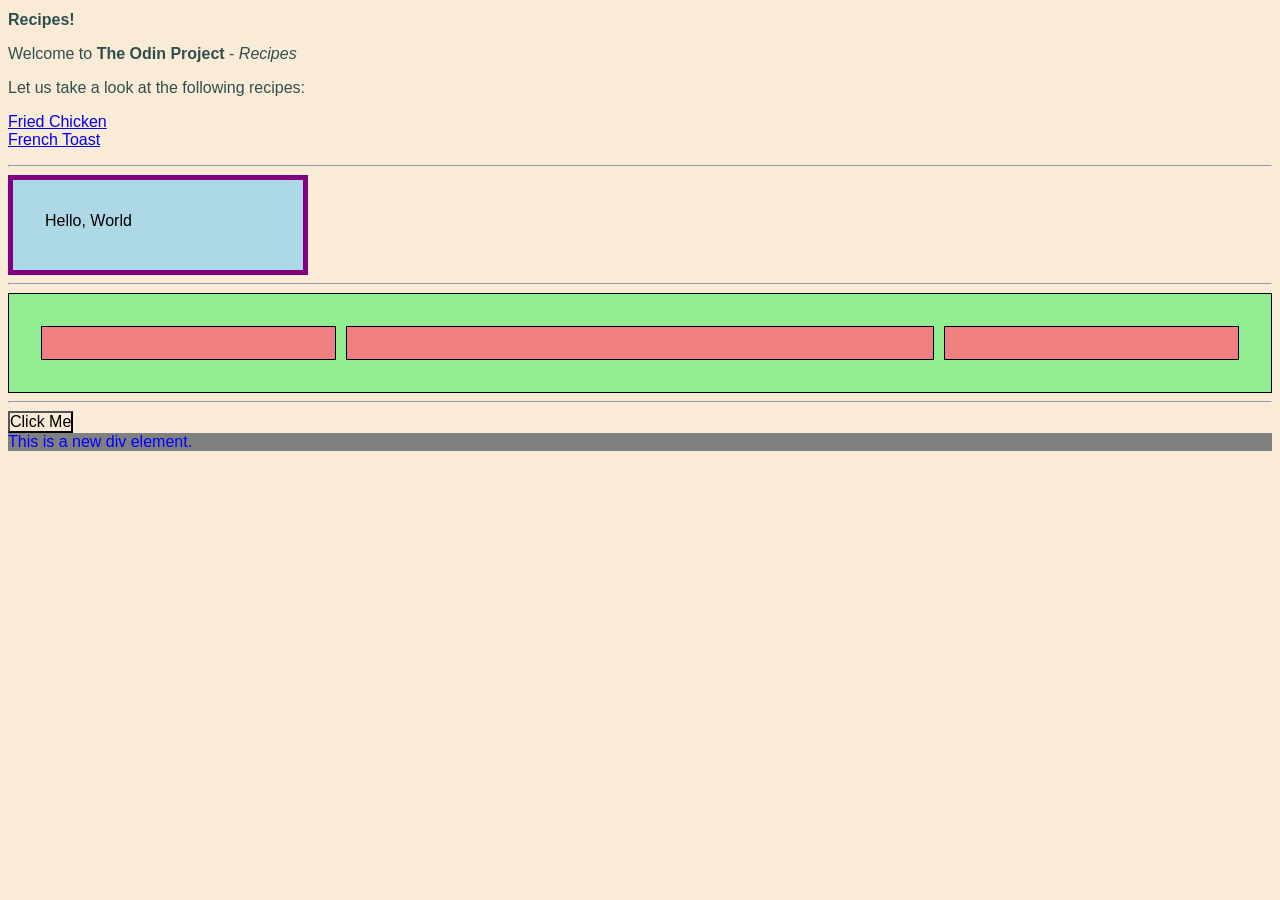
<file: index.html>
<!DOCTYPE html>
<html lang="en">

<head>
  <meta charset="UTF-8">
  <link rel="stylesheet" href="styles.css">
  <script src="javascript.js" defer></script>
  <title>Odin Recipes - Home</title>
</head>

<body>
  <!--Be sure to use semantic HTML!-->
  <h1>Recipes!</h1>
  <p>Welcome to <strong>The Odin Project</strong> - <em>Recipes</em></p>
  <p>Let us take a look at the following recipes:</p>
  <!--Note: <ol> is an ordered list and <ul> is an unordered list!-->
  <!--Note: noopener - Prevents new tab from accessing the original page--->
  <!--Note: noreferrer - Same as noopener  but also prevents certain details from original page being passed--->
  <ul>
    <li>
      <a href="https://en.wikipedia.org/wiki/Fried_chicken" target="_blank" rel="noreferrer noopener">Fried
        Chicken</a>
    </li>
    <li>
      <a href="french_toast.html" target="_blank" rel="noreferrer noopener">French Toast</a>
    </li>
  </ul>
  <hr>
  <div class="box">Hello, World</div>
  <hr>
  <div class="test-box">
    <div class="test-box-1 tb"></div>
    <div class="test-box-2 tb"></div>
    <div class="test-box-3 tb"></div>
  </div>
  <hr>
  <button onclick="console.log('Hello World')" type="button">Click Me</button>
</body>

</html>
</file>
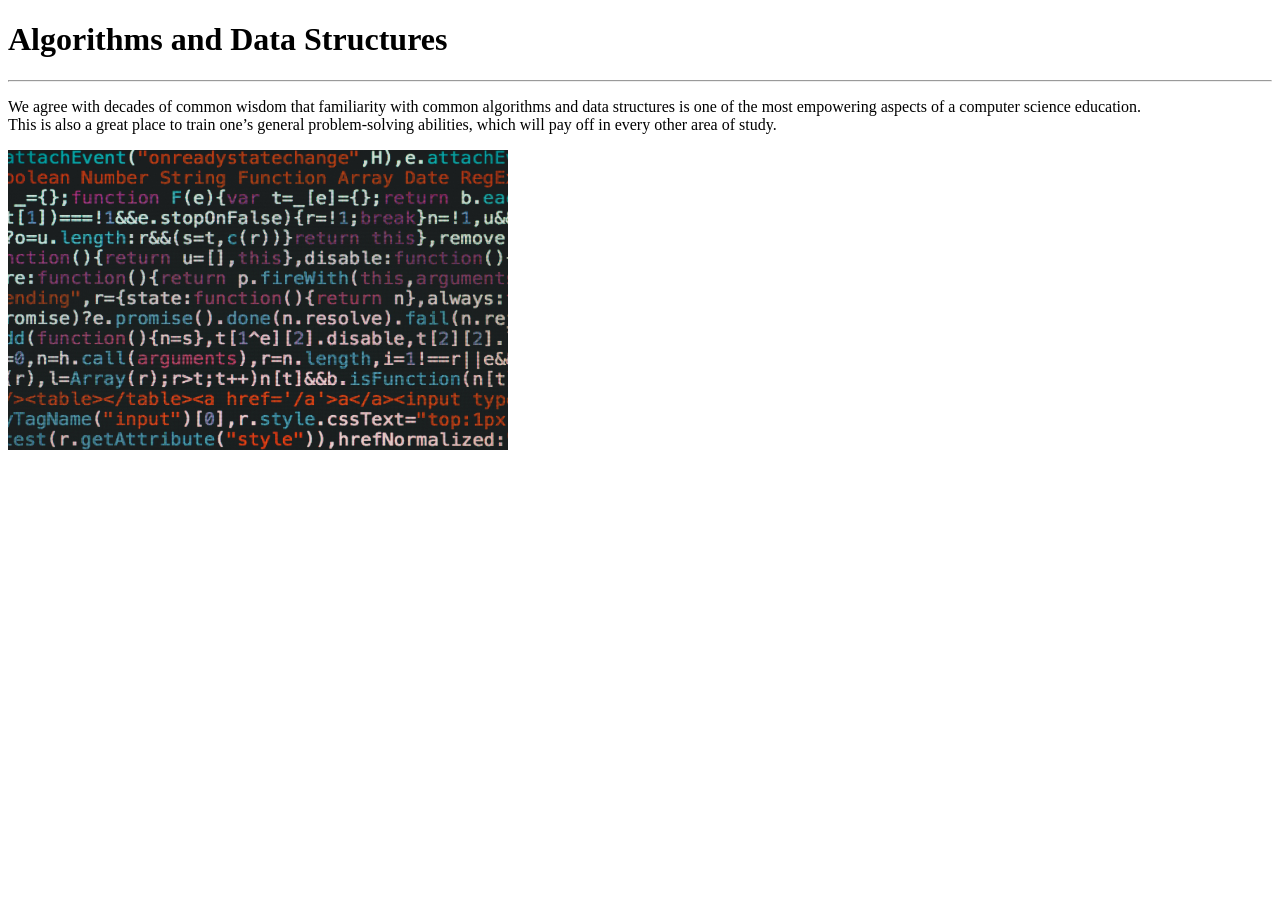
<file: algorithms_data_structures.html>
<!DOCTYPE html>
<html lang="en">
  <head>
    <meta charset="UTF-8" />
    <meta name="viewport" content="width=device-width, initial-scale=1.0" />
    <title>Subject - Algorithms and Data Structures</title>
  </head>
  <body>
    <h1>Algorithms and Data Structures</h1>
    <hr />

    <p>
      We agree with decades of common wisdom that familiarity with common
      algorithms and data structures is one of the most empowering aspects of a
      computer science education. <br />
      This is also a great place to train one’s general problem-solving
      abilities, which will pay off in every other area of study.
    </p>

    <img src="images/Algorithms.jpg" width="500" height="300" />
  </body>
</html>
</file>
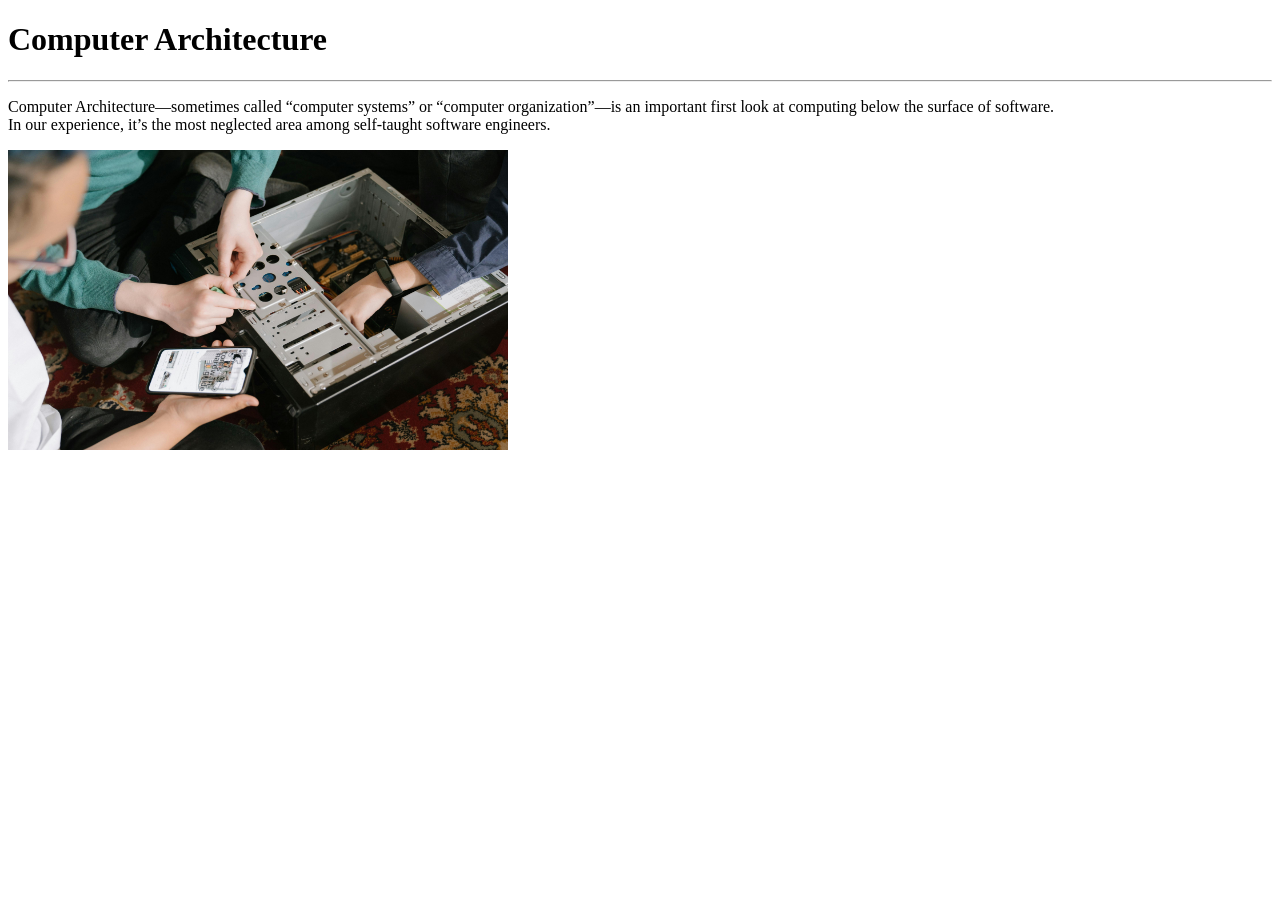
<file: computer_architecture.html>
<!DOCTYPE html>
<html lang="en">
  <head>
    <meta charset="UTF-8" />
    <meta name="viewport" content="width=device-width, initial-scale=1.0" />
    <title>Subject - Computer Architecture</title>
  </head>
  <body>
    <h1>Computer Architecture</h1>
    <hr />

    <p>
      Computer Architecture—sometimes called “computer systems” or “computer
      organization”—is an important first look at computing below the surface of
      software. <br />
      In our experience, it’s the most neglected area among self-taught software
      engineers.
    </p>

    <img src="images/C-Systems.jpg" width="500" height="300" />
  </body>
</html>
</file>
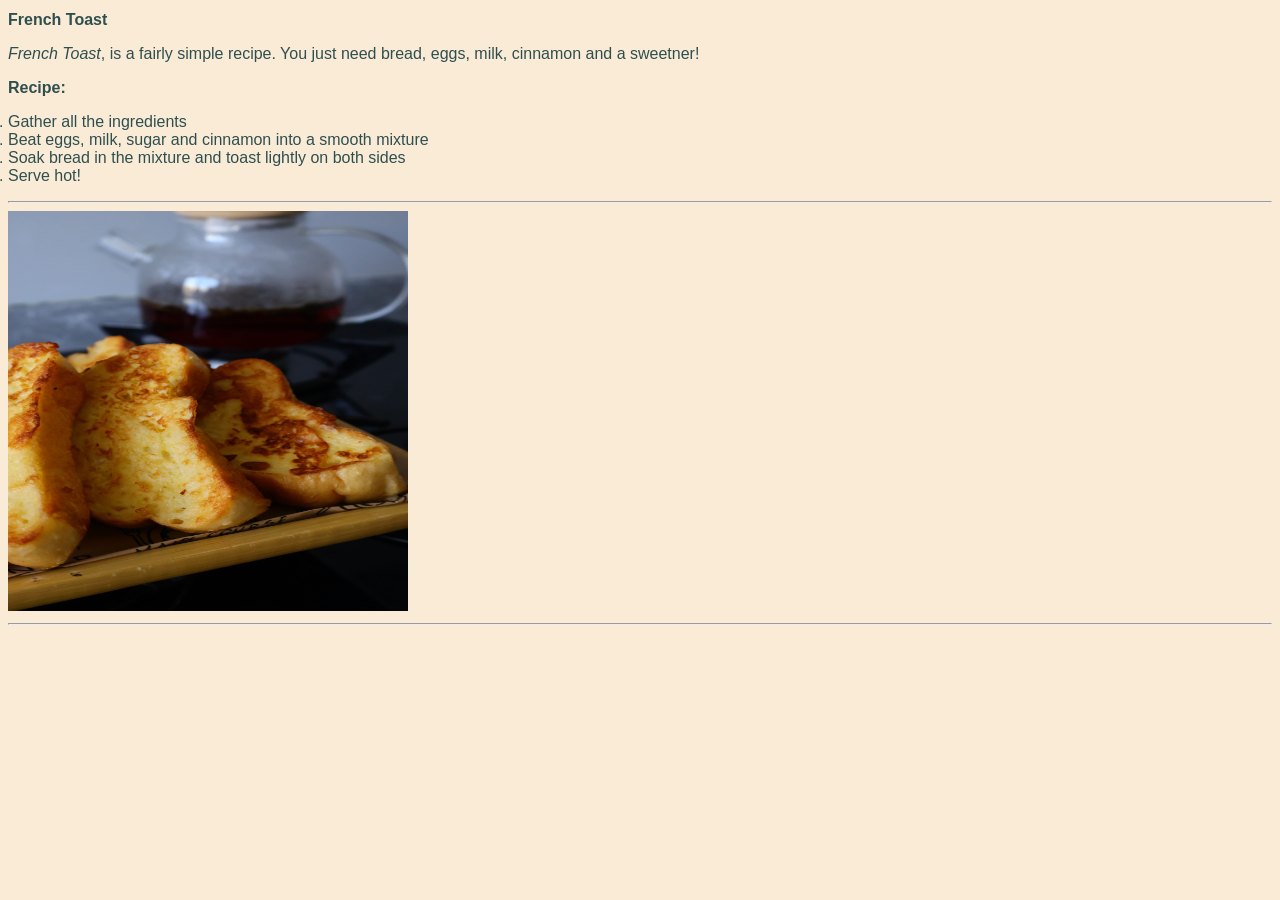
<file: french_toast.html>
<!DOCTYPE html>
<html lang="en">

<head>
  <meta charset="UTF-8">
  <link rel="stylesheet" href="styles.css">
  <title>Odin Recipes - French Toast</title>
</head>

<body>
  <h1>French Toast</h1>
  <p>
    <em>French Toast</em>, is a fairly simple recipe. You just need bread,
    eggs, milk, cinnamon and a sweetner!
  </p>
  <p><strong>Recipe:</strong></p>
  <ol>
    <li>Gather all the ingredients</li>
    <li>Beat eggs, milk, sugar and cinnamon into a smooth mixture</li>
    <li>Soak bread in the mixture and toast lightly on both sides</li>
    <li>Serve hot!</li>
  </ol>
  <hr>
  <img src="./images/french_toast_reference.jpg" alt="French Toast with Honey" height="500" width="500">
  <hr>
</body>

</html>
</file>
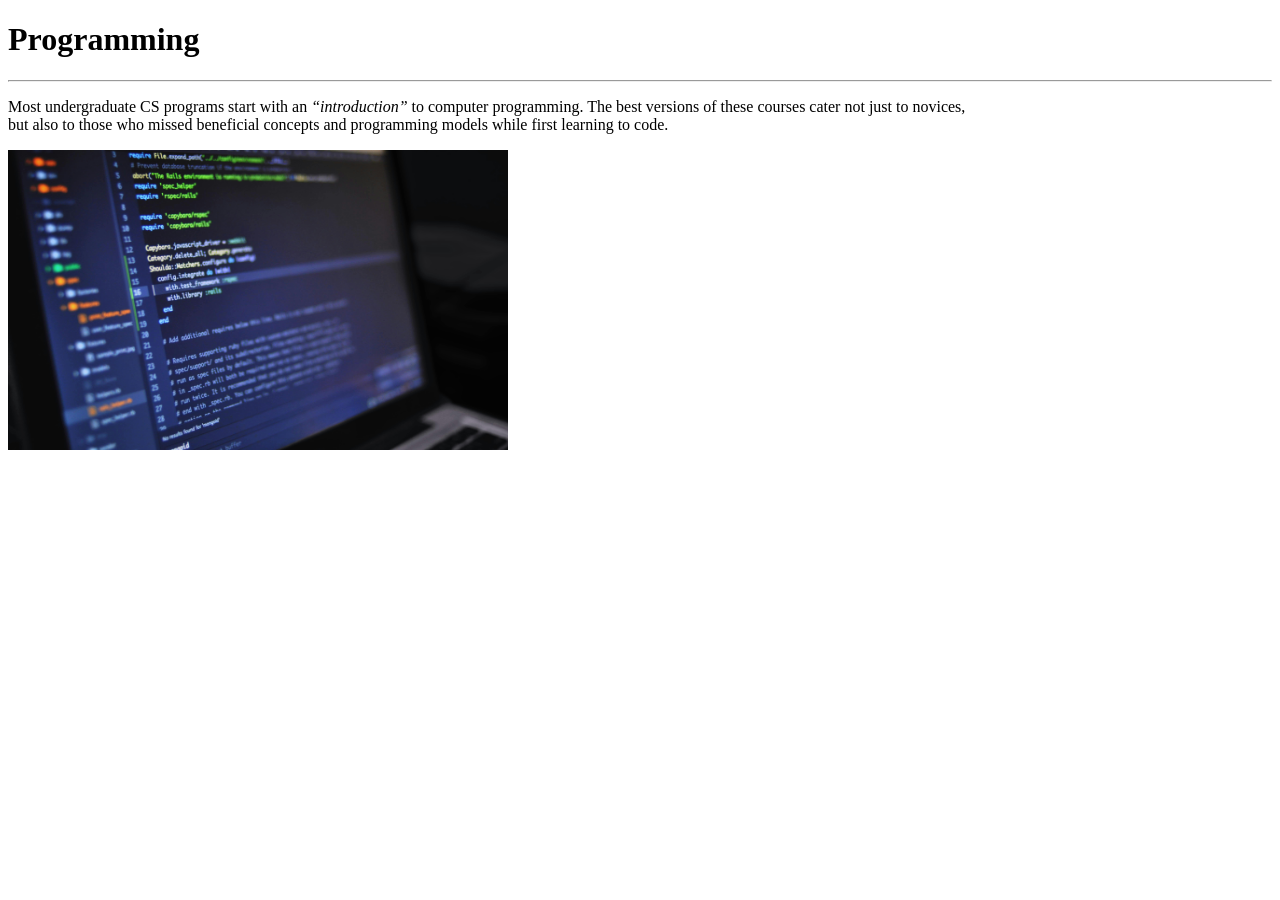
<file: programming.html>
<!DOCTYPE html>
<html lang="en">
  <head>
    <meta charset="UTF-8" />
    <meta name="viewport" content="width=device-width, initial-scale=1.0" />
    <title>Subject - Programming</title>
  </head>
  <body>
    <h1>Programming</h1>
    <hr />

    <p>
      Most undergraduate CS programs start with an <em>“introduction”</em> to
      computer programming. The best versions of these courses cater not just to
      novices,<br />
      but also to those who missed beneficial concepts and programming models
      while first learning to code.
    </p>

    <img src="images/Programming.jpg" width="500" height="300" />
  </body>
</html>
</file>
<file: styles.css>
*,
*::before,
*::after {
  box-sizing: border-box;
}

* {
  /* outline: 0.5px blue solid; */
  background-color: antiquewhite;
  font-family: Arial, Helvetica, sans-serif;
  font-size: 16px;
  /* margin: 0px; */
  padding: 0px;
}

img {
  height: 400px;
  width: 400px;
}

p,
li,
h1 {
  color: darkslategrey;
}

.box {
  background-color: lightblue;
  font-size: 1rem;
  padding: 32px 32px 32px 32px;
  border: 5px solid purple;
  margin: 0px;
  height: 100px;
  width: 300px;
}

.test-box {
  padding: 32px 32px 32px 32px;
  margin: 0px;
  background-color: lightgreen;
  border: 1px solid black;
  height: 100px;
  display: flex;
  gap: 10px;
  box-sizing: border-box;
}

/* flex-shrink only ends up being applied if the size of all flex items is larger than their parent container. */

.test-box .tb {
  background-color: lightcoral;
  height: 34px;
  width: 30px;
  border: 1px solid black;
  flex: 1;
}

.test-box-2.tb {
  flex: 2;
}
</file>
